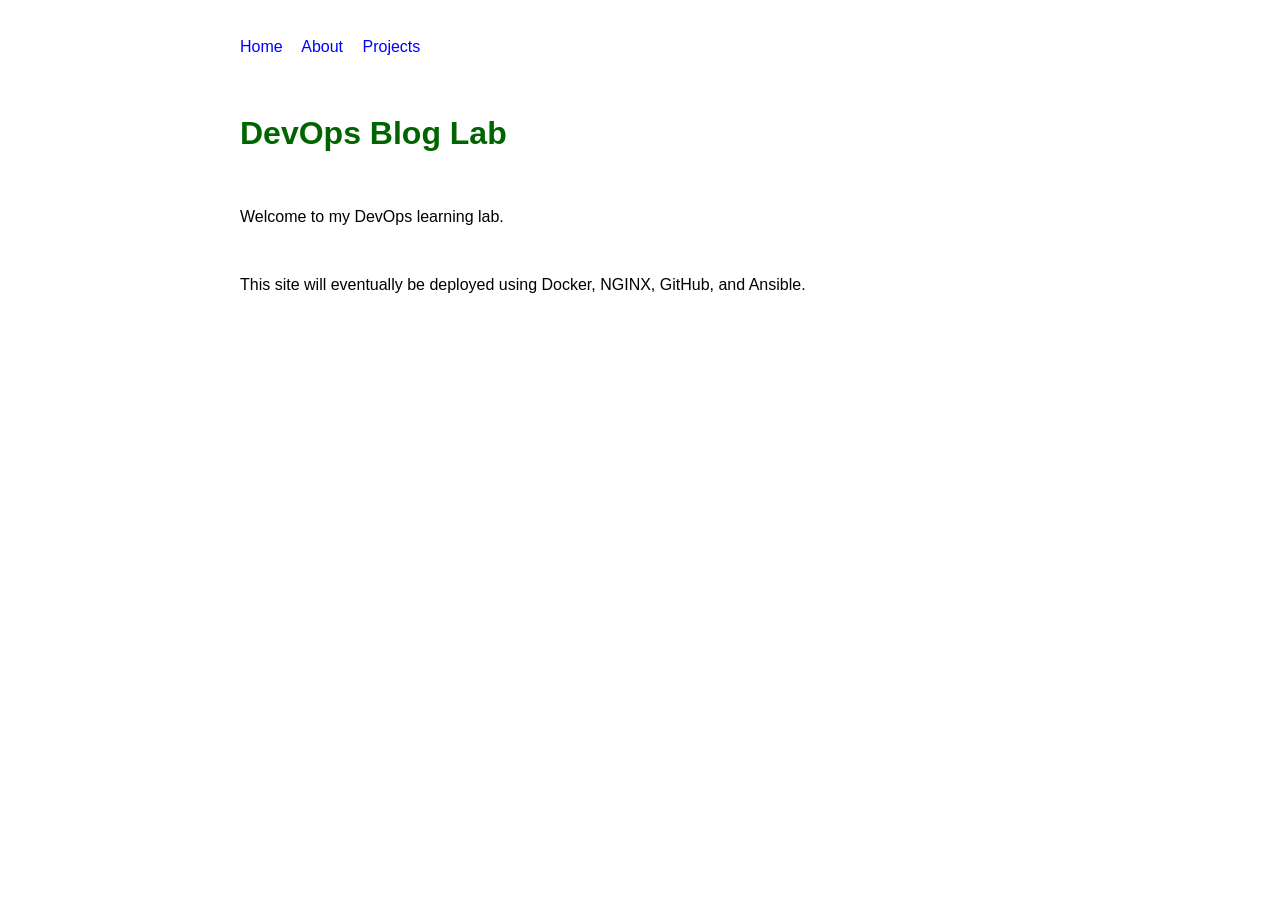
<file: website/index.html>
<!DOCTYPE html>
<html>
<head>
<title>DevOps Blog Lab</title>
<link rel="stylesheet" href="css/style.css">
</head>
 
<body>
 
<nav>
<a href="index.html">Home</a>
<a href="about.html">About</a>
<a href="projects.html">Projects</a>
</nav>
 
<h1>DevOps Blog Lab</h1>
 
<p>
Welcome to my DevOps learning lab.
</p>
 
<p>
This site will eventually be deployed using Docker,
NGINX, GitHub, and Ansible.
</p>
 
</body>
</html>
</file>
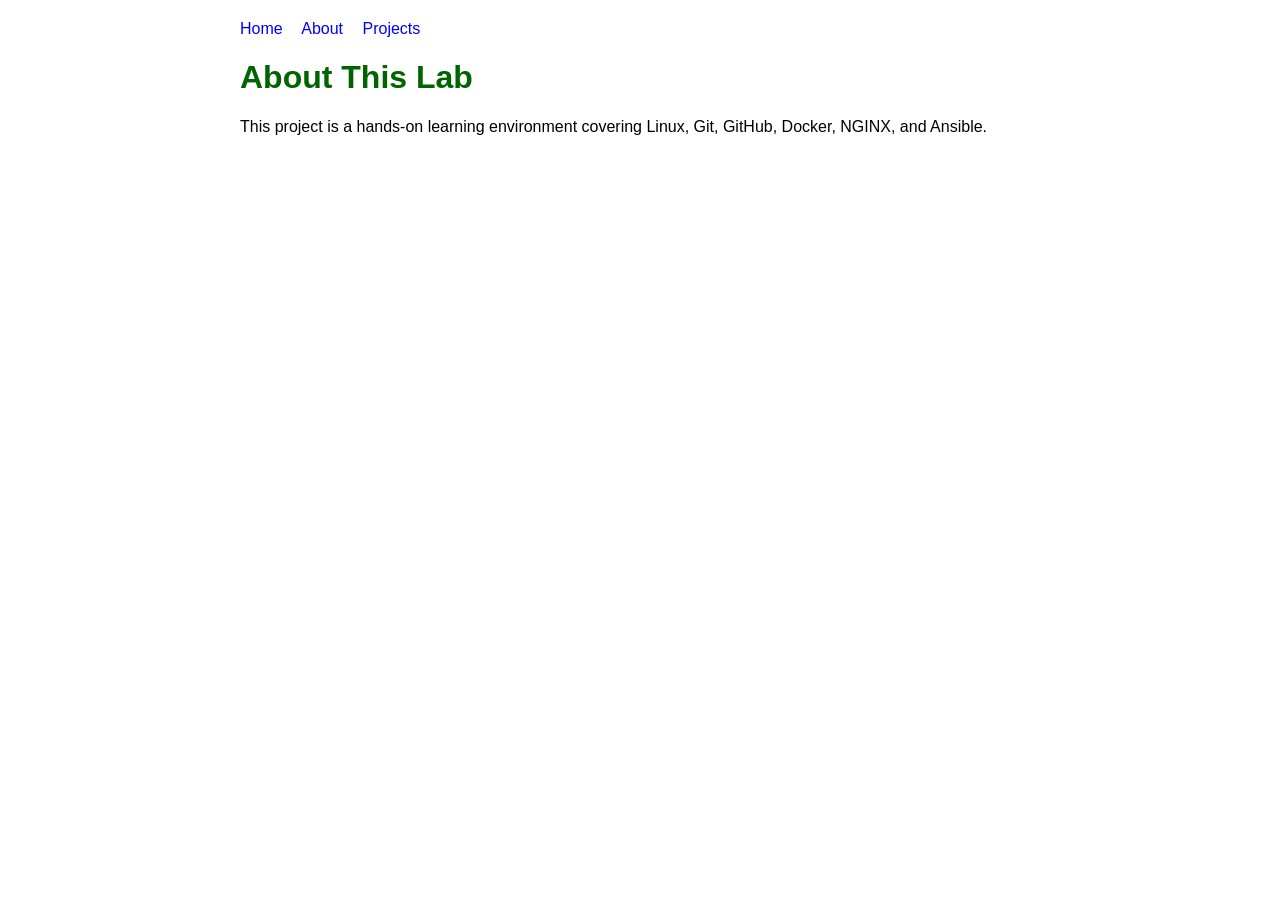
<file: website/about.html>
<!DOCTYPE html>
<html>
<head>
    <title>About</title>
    <link rel="stylesheet" href="css/style.css">
</head>

<body>

<nav>
    <a href="index.html">Home</a>
    <a href="about.html">About</a>
    <a href="projects.html">Projects</a>
</nav>

<h1>About This Lab</h1>

<p>
    This project is a hands-on learning environment
    covering Linux, Git, GitHub, Docker, NGINX, and Ansible.
</p>

</body>
</html>
</file>
<file: website/css/style.css>
body {
    font-family: Arial, sans-serif;
    max-width: 800px;
    margin: auto;
    padding: 20px;
}

nav {
    margin-bottom: 20px;
}

nav a {
    margin-right: 15px;
    text-decoration: none;
    color: blue;
}

h1 {
    color: darkgreen;
}
</file>
